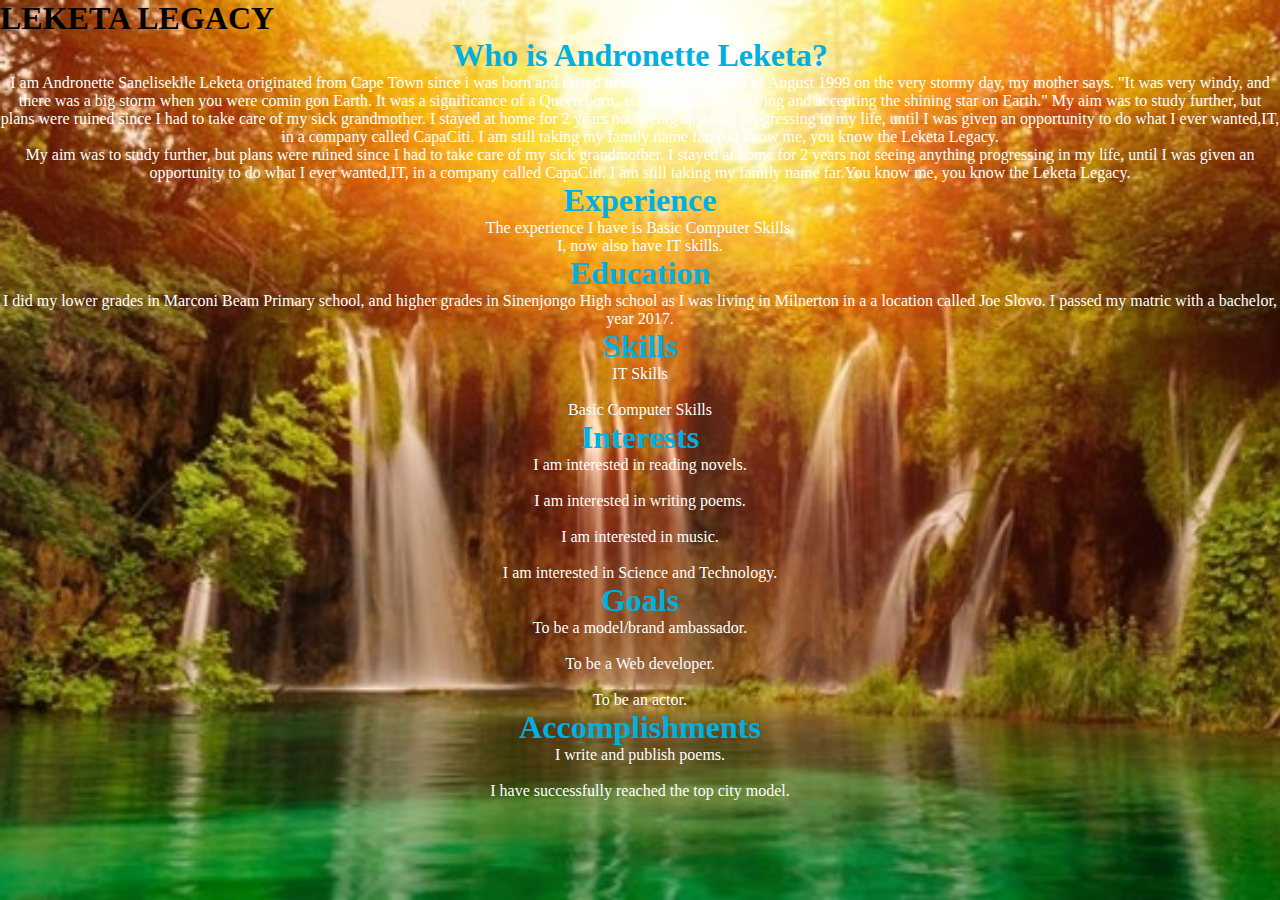
<file: ABOUT.html>
<html>
    <head>
        <meta charset="utf-8">
        <title>MeApp</title>
        <link rel="stylesheet" href="style.css">
        <h1>LEKETA LEGACY</h1>

        <style>


body{
    background-image: url(honeybee.jpg);
    background-repeat: no-repeat;
    background-size: cover;
}
        </style>
    </head>
    <header>
       
    </header>

    <h1 style="text-align: center;">
        <font color='sky blue'>
        Who is Andronette Leketa?
        </font>
    </h1>
        
    <p style="text-align: center;">
        <font size='3'  color='white'>
        I am Andronette Sanelisekile Leketa originated from Cape Town since i was born and raised in the city, on the 29th of August 1999 on the very stormy day, my mother says. "It was very windy, and there was a big storm when you were comin gon Earth. It was a significance of a Queen born, as the nature was bowing and accepting the shining star on Earth."
        My aim was to study further, but plans were ruined since I had to take care of my sick grandmother. I stayed at home for 2 years not seeing anything progressing in my life, until I was given an opportunity to do what I ever wanted,IT, in a company called CapaCiti. I am still taking my family name far.You know me, you know the Leketa Legacy.

        <br>
        
        My aim was to study further, but plans were ruined since I had to take care of my sick grandmother. I stayed at home for 2 years not seeing anything progressing in my life, until I was given an opportunity to do what I ever wanted,IT, in a company called CapaCiti.
        I am still taking my family name far.You know me, you know the Leketa Legacy.
        </font>
    </p>


<h1 style="text-align: center;">
    <font color='sky blue'>
    Experience
</font>
</h1>
    
<p style="text-align: center;">
    <font size='3'  color='white'>
    The experience I have is Basic Computer Skills.
    <br>
    I, now also have IT skills.
    </font>
</p>
<h1 style="text-align: center;">
    <font color='sky blue'>
    Education
    </font>
</h1>
    
<p style="text-align: center;">
    <font size='3'  color='white'>
    I did my lower grades in Marconi Beam Primary school, and higher grades in Sinenjongo High school as I was living in Milnerton in a a location called Joe Slovo.
    I passed my matric with a bachelor, year 2017.
    </font>
</p>
    <h1 style="text-align: center;"> 
        <font color='sky blue'>
        Skills
        </font>
    </h1>
    <p>
        <font size='3'  color='white'>
       <ul style="text-align: center;">
        IT Skills
        <br>
        <br>
        Basic Computer Skills
        </ul>
        </font>
    </p>
    <h1 style="text-align: center;">
        <font color='sky blue'>
        Interests
        </font>
    </h1>
    <p>
        <font size='3'  color='white'>
        <ul style="text-align: center;"> 
            
            I am interested in reading novels.
            <br>
            <br>
            I am interested in writing poems.
            <br>
            <br>
            I am interested in music.
            <br>
            <br>
            I am interested in Science and Technology.
        </ul>
        </font>
    </p>
    <h1 style="text-align: center;">
        <font color='sky blue' >
        Goals
        </font>
    </h1>
    <p style="text-align: center;">
        <font size='3'  color='white'>
        <ul style="text-align: center;">
            To be a model/brand ambassador.
            <br>
            <br>
            To be a Web developer.
            <br>
            <br>
            To be an actor.
        </ul>
        </font>
    </p>
    <h1 style="text-align: center;">
        <font color='sky blue'>
        Accomplishments
    </font>
    </h1>
    <p>
        <font size='3'  color='white'>
        <ul style="text-align: center;">
        I write and publish poems.
        <br>
        <br>
        I have successfully reached the top city model.
        </ul>
        </font>
    </p>
</html>
</file>
<file: style.css>
body{ background-image: url(sunset.gif);
    background-repeat: no-repeat;
    background-size: 100%;
    
}
*{
    margin: 0;
    padding: 0;
    list-style: none;
    text-decoration: none;
}
.sidebar{
    position: fixed;
    left:0;
    width:250px;
    height:100%;
}
.sidebar header{
    font-size:28px;
    color:white;
    text-align: center;
    line-height: 70px;
 background-color:peachpuff; 
 user-select: none;
}
.sidebar ul a{
    display:block;
    height:100%;
    width:100%;
    line-height: 65px;
    font-size: 20px;
    color:white;
    padding-left: 40px;
    box-sizing: border-box;
    border-top: 1px solid rgba(225,255,255,.1);
    border-bottom: 1px solid black;
    transition: .4s;
    background-color:burlywood;
}
ul li:hover a{
    padding-left: 50px;

}
.sidebar ul a i{
    margin-right: 16px;
}


.s-m{
    margin: 310px auto;
    justify-content:space-around;
    display:flex;
    max-width: 700px;
}
.s-m a{
    text-decoration: none;
    font-size: 28px;
    width:60px;
    height:60px;
    text-align: center;
    transition: 0.4s all;
    line-height: 58px;
    cursor:pointer;
    border-radius: 50%;
    background-color: pink;

}
.s-m a:hover{
    transform: scale(1.2);
}
img{
    width:400px;
    height:400px;
    margin:90px 610px;
    float:center;
    border-radius: 50%;
    background-image: url(Andronette.jpg);
    background-size: cover;
}
.login-page{
    width: 360px;
    padding:10% 0 0;
    margin: auto;
}

.form{
    position:relative;
    z-index:1;
    background:rgba(7 , 40 , 195 , 0.8);
    max-width: 360px;
    margin: 0 auto 100px;
    padding:45px;
    text-align: center;
}
.form input{
    font-family: "Roboto", sans-serif;
    outline: 1;
    background:#ffffff;
    width:100%;
    border: 0;
    margin: 0 0 15px;
    padding:15px;
    box-sizing:border-box;
    font-size:14px;
}

.form button{
    font-family: "Roboto" , sans-serif;
    text-transform: uppercase;
    outline: 0;
    background: #4CAF50;
    width: 100%;
    border:0;
    padding:15px;
    color:#ffffff;
    font-size: 14px;
    cursor:pointer;
}
.form button:hover, .form button:active{
    background: #43A047;
}
.form .message{
    margin:15px 0 0;
    color:aliceblue;
    font-size:12px;
}
.form .message a{
    color:#4CAF50;
    text-decoration:none;
}
.form .register-form{
    display: none;
}
.wrapper{
    position:absolute;
    top:50%;
    left:50%;
    transform:translate(-50%,-50%)
}
.wrapper ul{
    list-style:none;
}
.wrapper ul li{
    width:75px;
    height:75px;
    line-height: 75px;
    margin:0 10px;
    cursor:pointer;
    border-radius: 50%;
    border:5px solid #fff;
    float:left;
    text-align: center;
    transition: all 0.5s ease;
}
.wrapper ul li .fa{
    color:#fff;
    margin-top:20px;
    transition: all 0.5s ease;
}
.wrapper ul li:hover:nth-child(1){
    border:5px solid #3b5998;
    box-shadow: 0 0 15px  #3b5998;
    transition: all 0.5s ease;
}
.wrapper ul li:hover .fa-facebook{
    color: #3b5998;
    text-shadow:0 0 15px  #3b5998;
    transition: all 0.5s ease;
}

.wrapper ul li:hover:nth-child(2){
    border:5px solid #bc2a3d;
    box-shadow: 0 0 15px   #bc2a3d;
    transition: all 0.5s ease;
}
.wrapper ul li:hover .fa-instagram{
    text-shadow:0 0 15px   #bc2a3d;
    transition: all 0.5s ease;
}
.wrapper ul li:hover:nth-child(3){
    border:5px solid #4dc247;
    box-shadow: 0 0 15px   #4dc247;
    transition: all 0.5s ease;
}
.wrapper ul li:hover .fa-whatsapp{
    text-shadow:0 0 15px   #4dc247;
    transition: all 0.5s ease;
}
</file>
